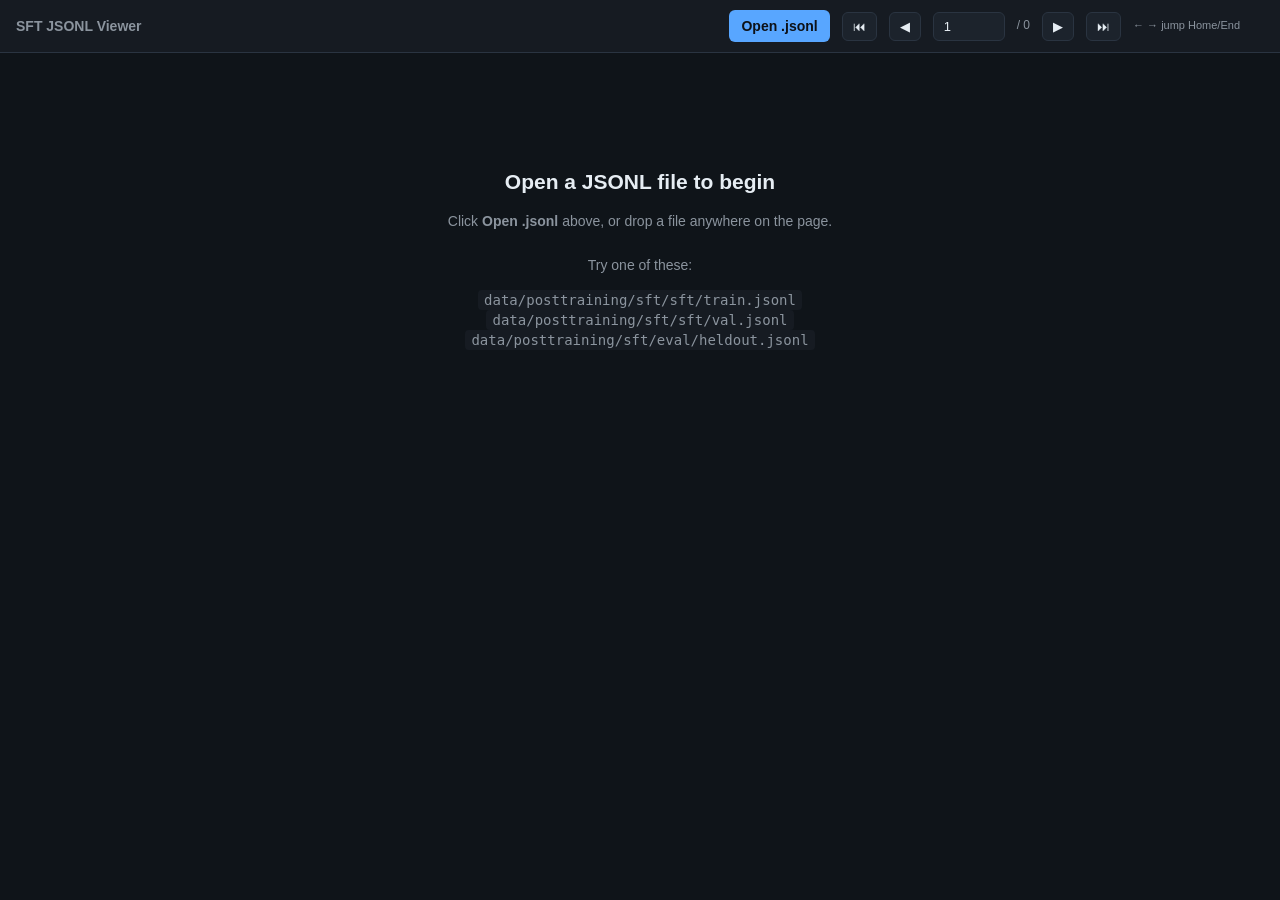
<file: tools/sft-viewer/index.html>
<!doctype html>
<html lang="en">
<head>
<meta charset="utf-8" />
<title>SFT JSONL Viewer</title>
<style>
  :root {
    --bg: #0f1419;
    --panel: #161b22;
    --panel-2: #1c232c;
    --border: #2a3441;
    --text: #e6edf3;
    --muted: #8b949e;
    --accent: #58a6ff;
    --role-developer: #6e7681;
    --role-user: #3fb950;
    --role-assistant: #58a6ff;
    --role-tool: #d29922;
    --json-key: #79c0ff;
    --json-string: #a5d6ff;
    --json-number: #f0883e;
    --json-bool: #ff7b72;
    --json-null: #ff7b72;
  }
  * { box-sizing: border-box; }
  html, body { margin: 0; padding: 0; background: var(--bg); color: var(--text);
    font-family: -apple-system, BlinkMacSystemFont, "Segoe UI", "SF Pro Text", Helvetica, Arial, sans-serif;
    font-size: 14px; line-height: 1.45; }
  code, pre, .mono { font-family: ui-monospace, SFMono-Regular, "SF Mono", Menlo, Consolas, monospace; }
  pre { margin: 0; white-space: pre-wrap; word-break: break-word; }

  header.top {
    position: sticky; top: 0; z-index: 10;
    background: var(--panel); border-bottom: 1px solid var(--border);
    padding: 10px 16px; display: flex; gap: 12px; align-items: center; flex-wrap: wrap;
  }
  header.top h1 { margin: 0; font-size: 14px; font-weight: 600; color: var(--muted); margin-right: auto; }
  header.top .file-info { color: var(--muted); font-size: 12px; }

  button, input[type="number"], input[type="text"] {
    background: var(--panel-2); color: var(--text);
    border: 1px solid var(--border); border-radius: 6px;
    padding: 6px 10px; font-size: 13px; font-family: inherit;
  }
  button { cursor: pointer; }
  button:hover { background: #232c38; }
  button:disabled { opacity: 0.4; cursor: not-allowed; }
  input[type="number"] { width: 72px; }
  input[type="text"] { width: 200px; }
  input[type="file"] { color: var(--text); font-size: 12px; }
  label.file-pick {
    display: inline-block; cursor: pointer;
    background: var(--accent); color: #0d1117; padding: 6px 12px;
    border-radius: 6px; font-weight: 600;
  }
  label.file-pick input { display: none; }

  main { max-width: 1200px; margin: 0 auto; padding: 16px; }

  .meta-grid {
    display: grid; grid-template-columns: max-content 1fr; gap: 4px 12px;
    background: var(--panel); border: 1px solid var(--border); border-radius: 8px;
    padding: 12px 16px; margin-bottom: 16px;
  }
  .meta-grid .k { color: var(--muted); font-size: 12px; text-transform: uppercase; letter-spacing: 0.05em; align-self: center; }
  .meta-grid .v { font-family: ui-monospace, SFMono-Regular, monospace; word-break: break-word; }
  .meta-grid .v.instruction { font-family: inherit; font-style: italic; }

  .section-title {
    font-size: 11px; text-transform: uppercase; letter-spacing: 0.08em;
    color: var(--muted); margin: 16px 0 8px; font-weight: 600;
  }

  .msg {
    background: var(--panel); border: 1px solid var(--border); border-radius: 8px;
    margin-bottom: 10px; overflow: hidden;
  }
  .msg-head {
    display: flex; align-items: center; gap: 10px;
    padding: 8px 14px; background: var(--panel-2); border-bottom: 1px solid var(--border);
    font-size: 12px;
  }
  .msg-head .role-badge {
    text-transform: uppercase; letter-spacing: 0.06em; font-weight: 700; font-size: 11px;
    padding: 2px 8px; border-radius: 4px; color: #0d1117;
  }
  .role-developer .role-badge { background: var(--role-developer); }
  .role-user .role-badge { background: var(--role-user); }
  .role-assistant .role-badge { background: var(--role-assistant); }
  .role-tool .role-badge { background: var(--role-tool); }
  .msg-head .meta { color: var(--muted); font-family: ui-monospace, monospace; font-size: 11px; }
  .msg-head .spacer { flex: 1; }
  .msg-head button.toggle {
    padding: 2px 8px; font-size: 11px; background: transparent; color: var(--muted);
  }
  .msg-body { padding: 12px 16px; }
  .msg-body.collapsed { display: none; }

  .toolcall {
    background: #0d1117; border: 1px solid var(--border); border-radius: 6px;
    margin-top: 8px;
  }
  .toolcall:first-child { margin-top: 0; }
  .toolcall-head {
    padding: 6px 12px; display: flex; gap: 12px; align-items: center;
    border-bottom: 1px solid var(--border); font-size: 12px;
  }
  .toolcall-name {
    font-family: ui-monospace, monospace; font-weight: 700; color: var(--accent);
  }
  .toolcall-id { color: var(--muted); font-family: ui-monospace, monospace; font-size: 11px; }
  .toolcall-body { padding: 8px 12px; font-size: 13px; }

  .json {
    background: #0d1117; border-radius: 6px; padding: 10px 12px;
    font-family: ui-monospace, SFMono-Regular, monospace; font-size: 12.5px;
    overflow-x: auto;
  }
  .json .k { color: var(--json-key); }
  .json .s { color: var(--json-string); }
  .json .n { color: var(--json-number); }
  .json .b { color: var(--json-bool); }
  .json .null { color: var(--json-null); }
  .json .punct { color: var(--muted); }
  .json .raw-note {
    color: var(--muted); font-style: italic; font-size: 11px; margin-bottom: 4px; display: block;
  }

  details.tools-block, details.postcond-block {
    background: var(--panel); border: 1px solid var(--border); border-radius: 8px;
    margin-bottom: 12px;
  }
  details > summary {
    cursor: pointer; padding: 10px 16px; user-select: none;
    color: var(--muted); font-size: 12px; text-transform: uppercase; letter-spacing: 0.05em;
    font-weight: 600;
  }
  details[open] > summary { border-bottom: 1px solid var(--border); }
  details .details-body { padding: 12px 16px; }

  .tool-schema {
    background: #0d1117; border: 1px solid var(--border); border-radius: 6px;
    padding: 8px 12px; margin-bottom: 8px;
  }
  .tool-schema-name { font-family: ui-monospace, monospace; color: var(--accent); font-weight: 700; }
  .tool-schema-desc { color: var(--muted); font-size: 12px; margin-top: 4px; white-space: pre-wrap; }

  .empty-state {
    text-align: center; color: var(--muted); padding: 80px 20px;
  }
  .empty-state h2 { color: var(--text); margin-bottom: 8px; }
  .empty-state code { background: var(--panel); padding: 2px 6px; border-radius: 4px; }

  .text-content { white-space: pre-wrap; word-break: break-word; }
  .chip {
    display: inline-block; padding: 2px 8px; border-radius: 4px;
    background: var(--panel-2); border: 1px solid var(--border);
    font-size: 11px; font-family: ui-monospace, monospace; color: var(--muted);
  }
  .kbd-hint { color: var(--muted); font-size: 11px; }
  .err { color: #ff7b72; padding: 12px; background: var(--panel); border: 1px solid #ff7b72; border-radius: 6px; }
</style>
</head>
<body>

<header class="top">
  <h1>SFT JSONL Viewer</h1>
  <label class="file-pick">
    Open .jsonl
    <input type="file" id="file-input" accept=".jsonl,.json,.txt" />
  </label>
  <button id="btn-first" title="First (Home)">⏮</button>
  <button id="btn-prev" title="Previous (←)">◀</button>
  <input type="number" id="idx-input" min="1" value="1" />
  <span id="total-label" class="file-info">/ 0</span>
  <button id="btn-next" title="Next (→)">▶</button>
  <button id="btn-last" title="Last (End)">⏭</button>
  <span class="kbd-hint">← →  jump  Home/End</span>
  <span class="spacer"></span>
  <span id="file-info" class="file-info"></span>
</header>

<main id="main">
  <div class="empty-state" id="empty">
    <h2>Open a JSONL file to begin</h2>
    <p>Click <strong>Open .jsonl</strong> above, or drop a file anywhere on the page.</p>
    <p style="margin-top: 24px;">Try one of these:</p>
    <p>
      <code>data/posttraining/sft/sft/train.jsonl</code><br/>
      <code>data/posttraining/sft/sft/val.jsonl</code><br/>
      <code>data/posttraining/sft/eval/heldout.jsonl</code>
    </p>
  </div>
  <div id="view" style="display:none;"></div>
</main>

<script>
"use strict";

const state = {
  records: [],
  idx: 0,
  filename: "",
};

const el = (id) => document.getElementById(id);

// --- JSON syntax highlighting -------------------------------------------------
function escapeHTML(s) {
  return String(s)
    .replace(/&/g, "&amp;")
    .replace(/</g, "&lt;")
    .replace(/>/g, "&gt;");
}

function highlightJSON(value) {
  // value is an already-parsed JS value; we re-stringify with 2-space indent
  // and then tokenize the resulting string for syntax coloring.
  let json;
  try {
    json = JSON.stringify(value, null, 2);
  } catch (e) {
    return escapeHTML(String(value));
  }
  if (json === undefined) json = "undefined";
  json = escapeHTML(json);
  // Order matters: strings (including keys) first, then numbers, then bools/null.
  return json.replace(
    /("(?:\\.|[^"\\])*"\s*:)|("(?:\\.|[^"\\])*")|\b(-?\d+(?:\.\d+)?(?:[eE][+-]?\d+)?)\b|\b(true|false)\b|\b(null)\b/g,
    (m, key, str, num, bool, nul) => {
      if (key) return `<span class="k">${key}</span>`;
      if (str) return `<span class="s">${str}</span>`;
      if (num) return `<span class="n">${num}</span>`;
      if (bool) return `<span class="b">${bool}</span>`;
      if (nul) return `<span class="null">${nul}</span>`;
      return m;
    }
  );
}

function jsonBlock(value, noteIfReparsed) {
  const html = highlightJSON(value);
  const note = noteIfReparsed
    ? `<span class="raw-note">↳ parsed from JSON string</span>`
    : "";
  return `<div class="json">${note}<pre>${html}</pre></div>`;
}

// --- Try to parse a string as JSON; return [parsedOrOriginal, didParse] -------
function tryParseJSON(s) {
  if (typeof s !== "string") return [s, false];
  const trimmed = s.trim();
  if (!trimmed) return [s, false];
  const c = trimmed[0];
  if (c !== "{" && c !== "[") return [s, false];
  try {
    return [JSON.parse(trimmed), true];
  } catch {
    return [s, false];
  }
}

// --- Message rendering --------------------------------------------------------
function renderToolCall(tc) {
  const fn = (tc.function && tc.function.name) || tc.name || "?";
  const rawArgs = (tc.function && tc.function.arguments) ?? tc.arguments;
  let argsHTML = "";
  if (rawArgs === undefined || rawArgs === null || rawArgs === "") {
    argsHTML = `<div class="json"><pre><span class="punct">(no arguments)</span></pre></div>`;
  } else if (typeof rawArgs === "string") {
    const [parsed, ok] = tryParseJSON(rawArgs);
    argsHTML = ok ? jsonBlock(parsed, true) : `<pre class="json">${escapeHTML(rawArgs)}</pre>`;
  } else {
    argsHTML = jsonBlock(rawArgs, false);
  }
  const id = tc.id ? `<span class="toolcall-id">${escapeHTML(tc.id)}</span>` : "";
  return `
    <div class="toolcall">
      <div class="toolcall-head">
        <span class="toolcall-name">${escapeHTML(fn)}</span>
        ${id}
      </div>
      <div class="toolcall-body">${argsHTML}</div>
    </div>
  `;
}

function renderMessage(msg, i) {
  const role = msg.role || "?";
  const klass = `msg role-${role}`;
  // Collapse the developer/system prompt by default — it's huge and repetitive.
  const startCollapsed = role === "developer" || role === "system";

  let bodyHTML = "";
  const parts = [];

  if (typeof msg.content === "string" && msg.content.length > 0) {
    if (role === "tool") {
      const [parsed, ok] = tryParseJSON(msg.content);
      if (ok) {
        parts.push(jsonBlock(parsed, true));
      } else {
        parts.push(`<div class="text-content">${escapeHTML(msg.content)}</div>`);
      }
    } else {
      parts.push(`<div class="text-content">${escapeHTML(msg.content)}</div>`);
    }
  } else if (msg.content != null && typeof msg.content !== "string") {
    parts.push(jsonBlock(msg.content, false));
  }

  if (Array.isArray(msg.tool_calls) && msg.tool_calls.length > 0) {
    parts.push(msg.tool_calls.map(renderToolCall).join(""));
  }

  if (parts.length === 0) {
    parts.push(`<div class="text-content" style="color: var(--muted); font-style: italic;">(empty)</div>`);
  }

  // Meta line: turn index, tool name, tool_call_id where useful.
  const metaBits = [`#${i}`];
  if (role === "tool") {
    if (msg.name) metaBits.push(`name=${msg.name}`);
    if (msg.tool_call_id) metaBits.push(`for ${msg.tool_call_id}`);
  }

  bodyHTML = parts.join("");

  return `
    <div class="${klass}">
      <div class="msg-head">
        <span class="role-badge">${escapeHTML(role)}</span>
        <span class="meta">${metaBits.map(escapeHTML).join(" · ")}</span>
        <span class="spacer"></span>
        <button class="toggle" data-target="msg-body-${i}">${startCollapsed ? "expand" : "collapse"}</button>
      </div>
      <div class="msg-body ${startCollapsed ? "collapsed" : ""}" id="msg-body-${i}">${bodyHTML}</div>
    </div>
  `;
}

// --- Top-level record render --------------------------------------------------
function renderRecord(rec) {
  const view = el("view");
  const metaRows = [];
  const metaKeys = ["scenario_id", "intent_id", "fixture", "instruction_source", "instruction"];
  for (const k of metaKeys) {
    if (rec[k] !== undefined) {
      const vClass = k === "instruction" ? "v instruction" : "v";
      metaRows.push(`<div class="k">${k}</div><div class="${vClass}">${escapeHTML(String(rec[k]))}</div>`);
    }
  }

  // Surface a compact tool_calls_flat summary chip line if present.
  let flatHTML = "";
  if (Array.isArray(rec.tool_calls_flat) && rec.tool_calls_flat.length > 0) {
    const chips = rec.tool_calls_flat.map((tc) => {
      const name = tc.name || "?";
      return `<span class="chip">${escapeHTML(name)}</span>`;
    }).join(" ");
    flatHTML = `
      <div class="section-title">tool_calls_flat summary</div>
      <div style="margin-bottom: 12px;">${chips}</div>
    `;
  }

  // Messages.
  const messages = Array.isArray(rec.messages) ? rec.messages : [];
  const msgsHTML = messages.map((m, i) => renderMessage(m, i)).join("");

  // Tools schema (collapsed).
  let toolsHTML = "";
  if (Array.isArray(rec.tools) && rec.tools.length > 0) {
    const inner = rec.tools.map((t) => {
      const f = t.function || t;
      const name = f.name || "?";
      const desc = f.description || "";
      return `
        <div class="tool-schema">
          <div class="tool-schema-name">${escapeHTML(name)}</div>
          ${desc ? `<div class="tool-schema-desc">${escapeHTML(desc)}</div>` : ""}
          <details style="margin-top:6px;">
            <summary style="padding:4px 0; font-size: 11px;">parameters</summary>
            ${jsonBlock(f.parameters || {}, false)}
          </details>
        </div>
      `;
    }).join("");
    toolsHTML = `
      <details class="tools-block">
        <summary>Available tools (${rec.tools.length})</summary>
        <div class="details-body">${inner}</div>
      </details>
    `;
  }

  // Postcondition (open by default — small).
  let postcondHTML = "";
  if (rec.postcondition !== undefined) {
    postcondHTML = `
      <details class="postcond-block" open>
        <summary>Postcondition</summary>
        <div class="details-body">${jsonBlock(rec.postcondition, false)}</div>
      </details>
    `;
  }

  // Any unknown top-level keys, dumped at the bottom for completeness.
  const knownKeys = new Set([
    "scenario_id", "intent_id", "fixture", "instruction", "instruction_source",
    "messages", "tools", "tool_calls_flat", "postcondition",
  ]);
  const extras = {};
  for (const k of Object.keys(rec)) {
    if (!knownKeys.has(k)) extras[k] = rec[k];
  }
  let extrasHTML = "";
  if (Object.keys(extras).length > 0) {
    extrasHTML = `
      <details class="tools-block">
        <summary>Other fields (${Object.keys(extras).length})</summary>
        <div class="details-body">${jsonBlock(extras, false)}</div>
      </details>
    `;
  }

  view.innerHTML = `
    <div class="meta-grid">${metaRows.join("")}</div>
    ${flatHTML}
    <div class="section-title">Conversation (${messages.length} ${messages.length === 1 ? "turn" : "turns"})</div>
    ${msgsHTML}
    ${toolsHTML}
    ${postcondHTML}
    ${extrasHTML}
  `;

  // Wire up collapse toggles.
  view.querySelectorAll("button.toggle").forEach((btn) => {
    btn.addEventListener("click", () => {
      const target = el(btn.dataset.target);
      if (!target) return;
      const collapsed = target.classList.toggle("collapsed");
      btn.textContent = collapsed ? "expand" : "collapse";
    });
  });
}

// --- Navigation ---------------------------------------------------------------
function show(idx) {
  if (state.records.length === 0) return;
  state.idx = Math.max(0, Math.min(state.records.length - 1, idx));
  el("idx-input").value = state.idx + 1;
  el("total-label").textContent = `/ ${state.records.length}`;
  el("btn-prev").disabled = state.idx === 0;
  el("btn-first").disabled = state.idx === 0;
  el("btn-next").disabled = state.idx === state.records.length - 1;
  el("btn-last").disabled = state.idx === state.records.length - 1;
  el("empty").style.display = "none";
  el("view").style.display = "block";
  try {
    renderRecord(state.records[state.idx]);
  } catch (e) {
    el("view").innerHTML = `<div class="err">Render error on record ${state.idx + 1}: ${escapeHTML(e.message)}</div>`;
  }
  // Scroll back to top of the page each navigation so the header is in view.
  window.scrollTo({ top: 0, behavior: "instant" });
}

el("btn-prev").addEventListener("click", () => show(state.idx - 1));
el("btn-next").addEventListener("click", () => show(state.idx + 1));
el("btn-first").addEventListener("click", () => show(0));
el("btn-last").addEventListener("click", () => show(state.records.length - 1));
el("idx-input").addEventListener("change", () => {
  const v = parseInt(el("idx-input").value, 10);
  if (!Number.isNaN(v)) show(v - 1);
});

document.addEventListener("keydown", (e) => {
  if (e.target && (e.target.tagName === "INPUT" || e.target.tagName === "TEXTAREA")) return;
  if (e.key === "ArrowLeft") { show(state.idx - 1); e.preventDefault(); }
  else if (e.key === "ArrowRight") { show(state.idx + 1); e.preventDefault(); }
  else if (e.key === "Home") { show(0); e.preventDefault(); }
  else if (e.key === "End") { show(state.records.length - 1); e.preventDefault(); }
});

// --- File loading -------------------------------------------------------------
function loadText(text, filename) {
  const lines = text.split(/\r?\n/);
  const records = [];
  const errors = [];
  for (let i = 0; i < lines.length; i++) {
    const line = lines[i];
    if (!line.trim()) continue;
    try {
      records.push(JSON.parse(line));
    } catch (e) {
      errors.push(`line ${i + 1}: ${e.message}`);
    }
  }
  state.records = records;
  state.filename = filename || "";
  el("file-info").textContent = filename
    ? `${filename} — ${records.length} record${records.length === 1 ? "" : "s"}${errors.length ? ` (${errors.length} parse errors)` : ""}`
    : "";
  if (errors.length > 0) {
    console.warn(`JSONL parse errors:`, errors.slice(0, 10));
  }
  if (records.length === 0) {
    el("empty").style.display = "block";
    el("view").style.display = "none";
    el("view").innerHTML = "";
    el("empty").innerHTML = `<h2>No records found</h2><p>${escapeHTML(filename || "(no file)")} produced 0 records${errors.length ? ` (${errors.length} parse errors — see console)` : ""}.</p>`;
    return;
  }
  show(0);
}

el("file-input").addEventListener("change", (e) => {
  const file = e.target.files && e.target.files[0];
  if (!file) return;
  const reader = new FileReader();
  reader.onload = () => loadText(String(reader.result || ""), file.name);
  reader.onerror = () => alert("Failed to read file: " + reader.error);
  reader.readAsText(file);
});

// Drag-and-drop anywhere on the page.
document.addEventListener("dragover", (e) => { e.preventDefault(); });
document.addEventListener("drop", (e) => {
  e.preventDefault();
  const file = e.dataTransfer && e.dataTransfer.files && e.dataTransfer.files[0];
  if (!file) return;
  const reader = new FileReader();
  reader.onload = () => loadText(String(reader.result || ""), file.name);
  reader.onerror = () => alert("Failed to read file: " + reader.error);
  reader.readAsText(file);
});
</script>
</body>
</html>
</file>
